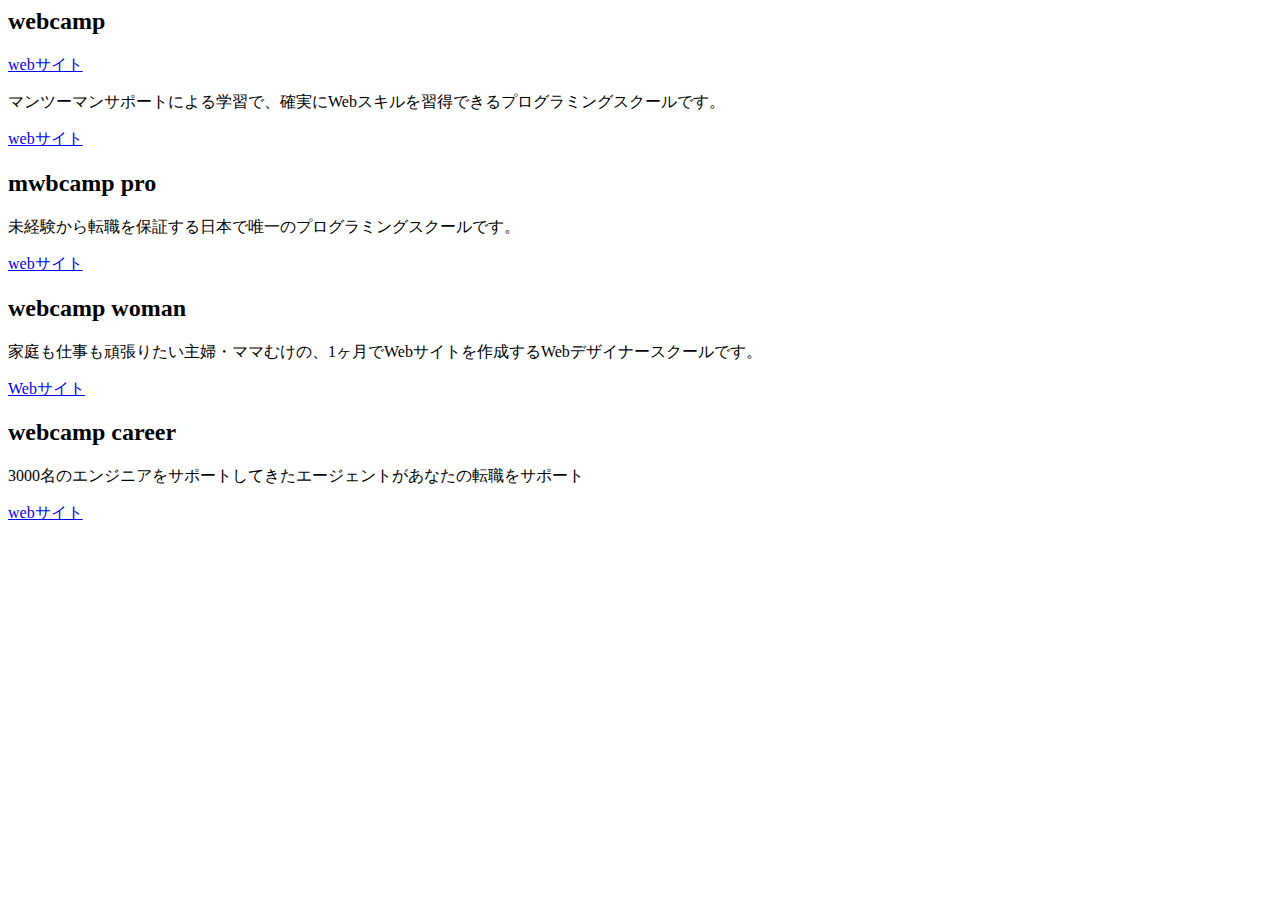
<file: sample/sampleのコピー.html>
<!DCTYP HTML>
<html lang="ja"> 
<head>
 </head>
 <body>
  <meta charset="UTF-8">
  
  <h1サービス紹介</h1>

  <h2>webcamp</h2>

  <a href="https://web-camp.io" target="_blank">webサイト</a>
  
  <p>マンツーマンサポートによる学習で、確実にWebスキルを習得できるプログラミングスクールです。</p>

  <a href="http://web-camp.io/pro/" target="_blank">webサイト</a>
  
  <h2>mwbcamp pro</h2>

  <p>未経験から転職を保証する日本で唯一のプログラミングスクールです。</p>

  <a href="https://web-camp.io" treget="_blank">webサイト</a>

  <h2>webcamp woman</h2>

  <p>家庭も仕事も頑張りたい主婦・ママむけの、1ヶ月でWebサイトを作成するWebデザイナースクールです。</p>

   <a href="https://web-camp.io" treget="_blank">Webサイト</a>

  <h2>webcamp career</h2>

  <p>3000名のエンジニアをサポートしてきたエージェントがあなたの転職をサポート</p>

  <a href="https://web-camp.io" treget="_brank">webサイト</a>
  
  </body>
  </html>
</file>
